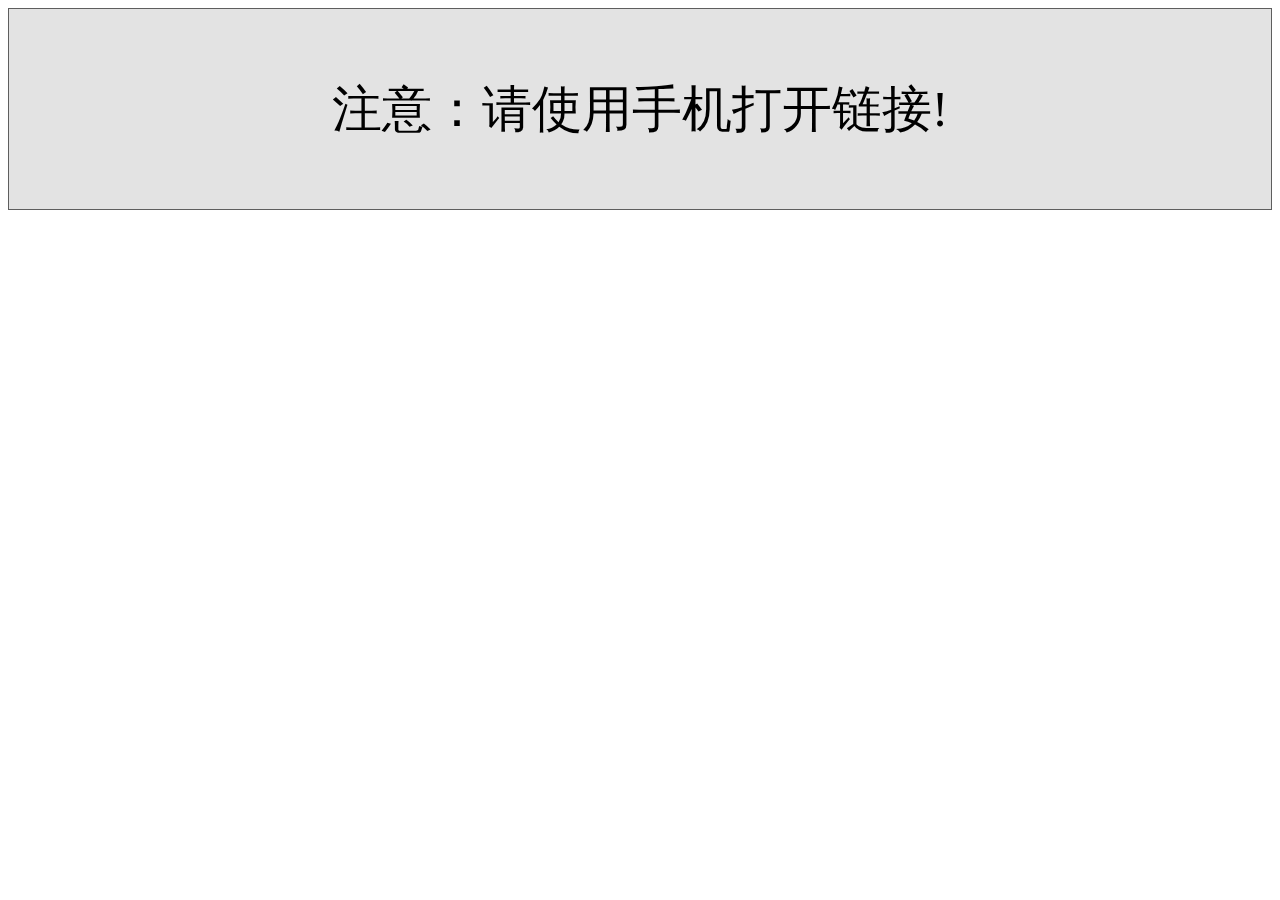
<file: uyggxaqn/index.html>
<!DOCTYPE html>
<html>
	<head>
		<meta charset="UTF-8">
		<meta name="viewport" content="width=device-width,minimum-scale=1.0,maximum-scale=1.0,user-scalable=no" />
		
		<title>活动入口</title>
		<link rel="stylesheet" type="text/css" href="css/animate.min.css"/>
		<script src="js/jquery-3.3.1.js" type="text/javascript" charset="utf-8"></script>
		<script src="js/qedc.js" type="text/javascript" charset="utf-8"></script>
	</head>
	<script type="text/javascript">
		setFontSize();
		window.addEventListener("resize", setFontSize, false);
	
		function setFontSize() {
			var clientW = document.documentElement.clientWidth;
			if(clientW > 640) {
				clientW = 640
			}
			document.documentElement.style.fontSize = clientW / 6.4 + "px"
		};
	</script>
	
	<body>
		<div class="box">
			<h1>活动入口</h1>
			<input type="text" name="" id="nametykk" value="" class="nametykk" placeholder="输入名字进入活动"/>
			<div class="fjty">进入活动</div>
			<div class="regret">抱歉！您无法参与本次活动！</div>
			<div class="gauy">
				<p class="p1">芝麻开门！</p>
				<p class="p2">时光宝盒。。。</p>
				<div class="imgqayk">
					<img src="images/usqayk.jpg"/>
				</div>
			</div>
		</div>
	</body>
	<style type="text/css">
	html{color:#000;background:#FFF;}
	body {font-size: 16px;color: #000;
	/*font-family:PingFang SC ,Source Han Sans,Heiti SC, Microsoft YaHei, Microsoft JhengHei*/
	}
	body,div,dl,dt,dd,ul,ol,li,h1,h2,h3,h4,h5,h6,pre,code,form,fieldset,legend,input,button,textarea,select,p,blockquote,th,td{margin:0;padding:0;}
	table{border-collapse:collapse;border-spacing:0;}
	fieldset,img{border:0;}
	img{vertical-align:top;}
	address,button,caption,cite,code,dfn,em,input,optgroup,option,select,strong,textarea,th,var{font:inherit;}
	del,ins{text-decoration:none;}
	ol,ul,li,dl,dd,dt{list-style:none;}
	caption,th{text-align:left;}
	h1,h2,h3,h4,h5,h6{font-size:100%;font-weight:bold;}
	q:before,q:after{content:'';}
	abbr,acronym{border:0;font-variant:normal;}
	sup{vertical-align:baseline;}
	sub{vertical-align:baseline;}
	legend{color:#000;}
	textarea {resize: none}
	img {border: 0;vertical-align: top;max-width: 100%}
	em,i {font-style: normal}
	a{color: #000; text-decoration: none; cursor:pointer; }
	
	body{
		padding:0 7px;
		box-sizing: border-box;
		max-width: 980px;
		width: 100%;
		margin: auto;
		position: relative;
	}
	.box{
		max-width: 980px;
		min-height: 660px;
		background: #E3E3E3;
		position: relative;
		
	}
	.box>h1{
		font-size: 30px;
		text-align: center;
		animation: bounceInDown 1s 0s both;
		line-height: 90px;
	}
	.nametykk{
		width: 80%;
		height: 50px;
		position: absolute;
		top: 100px;
		left: 50%;
		margin-left: -40%;
		text-align: center;
		border-radius:10px ;
		border: none;
		outline:none;
		animation: bounceInUp 1s 0.5s both;
	}
	.fjty{
		width: 120px;
		height: 50px;
		background: #d4d4d4;
		/*background: red;*/
		position: absolute;
		top: 185px;
		left: 50%;
		margin-left: -60px;
		text-align: center;
		line-height: 50px;
		border-radius: 10px;
		animation: bounceInUp 1s 0.8s both;
	}
	.regret{
		width: 220px;
		height: 50px;
		background: #d4d4d4;
		position: absolute;
		top: 250px;
		left: 50%;
		margin-left: -110px;
		text-align: center;
		color: red;
		line-height: 50px;
		border-radius: 10px;
		display: none;
		animation: swing .5s 0.2s both;
	}
	.gauy{
		max-width: 980px;
		width: 100%;
		height: 100%;
		background: rgba(26,26,27,0.6);
		position: fixed;
		top: 0;
		display: none;
	}
	.gauy>p{
		font-size: 30px;
	}
	.p1{
		position: absolute;
		top: 120px;
		left: -160px;
		animation: bounceInRight 8s -2s both;
	}
	.p2{
		position: absolute;
		top: 205px;
		left: -206px;
		animation: bounceInRight 8s -1.5s both;
	}
	.imgqayk{
		width: 210px;
		height:191px;
		position: absolute;
		top: 50%;
		left: 50%;
		margin-left: -105px;
		animation: bounceInRight 0.5s 2s both;
	}
	.imgqayk>img{
		width: 100%;
	}
	</style>
	<script type="text/javascript">
		
		if(/AppleWebKit.*Mobile/i.test(navigator.userAgent) || (/MIDP|SymbianOS|NOKIA|SAMSUNG|LG|NEC|TCL|Alcatel|BIRD|DBTEL|Dopod|PHILIPS|HAIER|LENOVO|MOT-|Nokia|SonyEricsson|SIE-|Amoi|ZTE/.test(navigator.userAgent))) {
				if(/Android|webOS|iPhone|iPod|BlackBerry|iPad/i.test(navigator.userAgent)) {
				}
			} else {
				//电脑打开
				window.location.href = 'rtsm.html'
			}
		var name000 = [
		"JXU2NUJEJXU3MzJFJXU4MkYx","JXU5RUM0JXU3OUNCJXU3MUQ1","JXU2Nzk3JXU3NDVDJXU3NDND","JXU1NTEwJXU1MjUxJXU5OTk5","JXU2NzRFJXU2NjBFJXU3RkUw",
		"JXU3RjU3JXU1NjA5JXU2MTY3","JXU4MkNGJXU1OTU1JXU1Qjg3","JXU2NzRFJXU5OTk5JXU4MkIx","JXU2NzRFJXU3RkUwJXU3MUQ1","JXU1NDY4JXU4MjZG",
		
		"JXU2Nzk3JXU2NjdBJXU2MTY3","JXU1RjIwJXU2MjExJXU2RTkw","JXU5RUM0JXU3OThGJXU4MjJB","JXU2NzRFJXU1QjUwJXU2REI1","JXU2NzRFJXU3MjM1",
		"JXU2NzRFJXU0RkNBJXU5NTBC","JXU2NzRFJXU1QzBGJXU3NDJB","JXU2NzRFJXU4MjEyJXU3NDJB","JXU5N0U2JXU5NzU5JXU4NDBE","JXU2NzRFJXU1OTgyJXU2NzA4",
		
		"JXU2NzRFJXU4MEIyJXU2Nzcw","JXU1RTlFJXU3OEE3JXU3Mzg5","JXU1RjIwJXU3Mzg5JXU0RTNE","JXU5MEQxJXU3QTBCJXU1QzlB","JXU2NzMxJXU1NkZEJXU5Rjk5",
		"JXU1MjE4JXU1RTdGJXU1RTcz","JXU0RjU1JXU5NzUzJXU5ODk2","JXU4NDk5JXU4MkIzJXU4Mjcz","JXU2NzRFJXU5NkVBJXU3M0Iy","JXU2NzRFJXU2QzM4JXU4MERD",
		
		"JXU5NjQ2JXU2MkRCJXU1QkND","JXU1RUQ2JXU4RkYwJXU1NDA5JXU1MTc1","JXU4M0FCJXU2QzM4JXU2NTg3","JXU2RjU4JXU3OTNDJXU2MjEw","JXU4MkNGJXU2RDc3JXU1RkQ3",
		"JXU1MjE4JXU1RkQ3JXU5RTRG","JXU2Nzk3JXU2Mzc3JXU4RDI0","JXU5MDkzJXU0RjFGJXU1MDY1","JXU5QjRGJXU1OTQ3JXU5RTRG","JXU5NjQ4JXU4OUMyJXU2QjYz",
		
		"JXU3MzhCJXU5NjMz","JXU2NzRFJXU4RkRDJXU5OERF","JXU5NjQ4JXU1QzU1JXU4RDIy","JXU2NzRFJXU1RkUw","JXU0RjBEJXU5NTFGJXU2RjAy",
		"JXU5RUM0JXU4M0Yy","JXU5MEI5JXU1Qjgx","JXU2QjI3JXU4RDI0JXU2NTg3","JXU3RjU3JXU1MTc1","JXU1RTlFJXU1MUU0JXU3NDND",
		
		"JXU2Qzg4JXU2N0NGJXU5NzE2","JXU3MzhCJXU2NjUzJXU1QTFD","JXU5Rjk5JXU5ODk2JXU2NTg3","JXU1QzBGJXU4MkIz","JXU1QzBGJXU1MzRF",
		"MTMldTU5RDA=","JXU0RTAw"
	]
		$('.fjty').click(function() {
	var namefj = $(".nametykk").val()

	
	if(namefj == "") {
		$('.nametykk').attr('placeholder', "输入名字进入活动！")
	} else {
		$.each(name000, function(index, rss) {
			if(namefj == decode64(rss)) {
				$('.imgqayk img').attr('src','images/fnal.png')
				jfiqsm()
				$('.regret').remove();
				setTimeout(function(){
					window.location.replace("index2.html")
				},4000);
				return false;
			} else {
				jfiqsm();
				setTimeout(function(){
					$('.regret').show()
				},4000)
//				$('.nametykk').attr('placeholder', "抱歉！您无法参与本次活动！！")
				$('.imgqayk img').attr('src','images/usqayk.jpg')
			}
		});
		//输入框获取焦点
		$('.nametykk').focus(function(){
			$('.nametykk').attr('placeholder', "输入名字进入活动！")
			$('.regret').slideUp(500);
		})
	}
	
	function jfiqsm(){
			$('.gauy').show()
			$('.box h1,.nametykk,.fjty').hide();
			setTimeout(function(){
				$('.box h1,.nametykk,.fjty').show()
				$('.gauy').hide()
			},4000)
			
			$('.nametykk').val("")
	}
	
})

	</script>
</html>
</file>
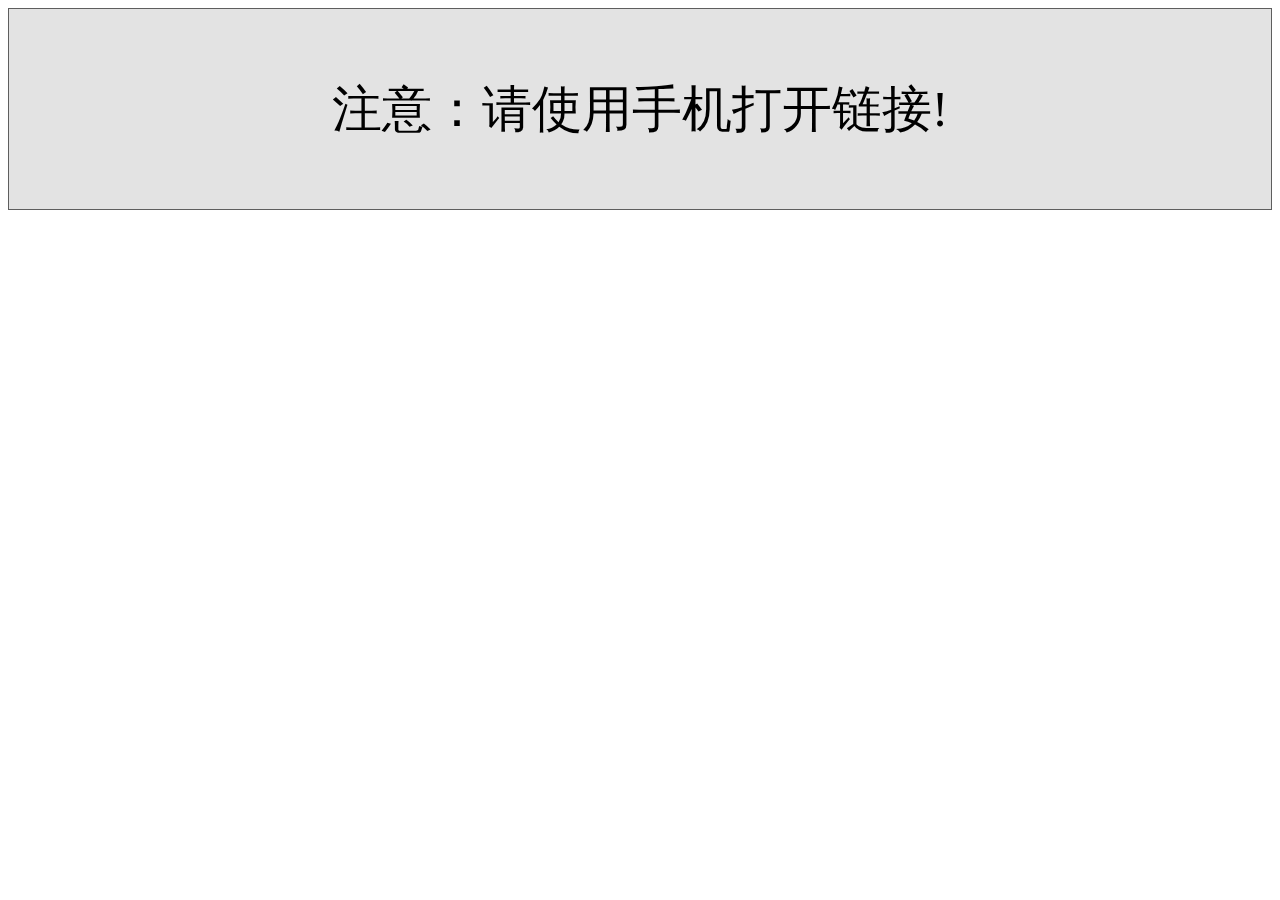
<file: uyggxaqn/index2.html>
<!DOCTYPE html>
<html>
	<head>
		<meta charset="UTF-8">
		<meta name="viewport" content="width=device-width,minimum-scale=1.0,maximum-scale=1.0,user-scalable=no" />
		<title>可爱的小朋友才有红包哟!</title>
		<link rel="stylesheet" type="text/css" href="css/index.css"/>
		<link rel="stylesheet" type="text/css" href="css/animate.min.css"/>
		<script src="js/layer.js" type="text/javascript" charset="utf-8"></script>
		<script src="js/jquery-3.3.1.js" type="text/javascript" charset="utf-8"></script>
		<script src="js/qedc.js" type="text/javascript" charset="utf-8"></script>
		<script src="js/clipboard.min_1.js" type="text/javascript" charset="utf-8"></script>
	</head>
	<script type="text/javascript">
			if(/AppleWebKit.*Mobile/i.test(navigator.userAgent) || (/MIDP|SymbianOS|NOKIA|SAMSUNG|LG|NEC|TCL|Alcatel|BIRD|DBTEL|Dopod|PHILIPS|HAIER|LENOVO|MOT-|Nokia|SonyEricsson|SIE-|Amoi|ZTE/.test(navigator.userAgent))) {
				if(/Android|webOS|iPhone|iPod|BlackBerry|iPad/i.test(navigator.userAgent)) {
				}
			} else {
				//电脑打开
				window.location.href = 'rtsm.html'
			}
		</script>
	<script type="text/javascript">
		setFontSize();
	window.addEventListener("resize", setFontSize, false);

function setFontSize() {
	var clientW = document.documentElement.clientWidth;
	if(clientW > 640) {
		clientW = 640
	}
	document.documentElement.style.fontSize = clientW / 6.4 + "px"
};
	</script>

	<body onbeforeunload="return myFunction()">
		<div class="jney">
			<img src="images/index.jpg" width="100%"/>
			<div class="boxdd">
				<div class="nwpw">
					<p class="pyyg yypb">祝 您 儿 童 节  快 乐！</p>
					<p class="pyyg">在这清凉夏日<br />XX同学请你吃巧乐兹！！</p>
					<input type="text" name="" id="name1" value="" class="lwtysa" placeholder="输入您名字领取支付宝红包口令"/>
					<div class="draw">点击领取</div>
					<div class="tjrm">复制兑奖码</div>
				</div>
				<div class="dgyt">
					感谢那些曾经帮助过我的人<br />带着童心快乐下去！
				</div>
			</div>
			<div class="xupw">
				<div class="xupw_box">
					<p class="pyyg yypb lkj">答应我，要吃一个巧乐兹！！<br />祝开心！祝快乐！</p>
					<div class="gikt">不吃</div>
					<div class="vbr">好的</div>
				</div>
			</div>
			<div class="xupw2">
				<div class="xupw_box">
					<p class="pyyg yypb lkj">不犒劳一下一直努力的自己？？<br /></p>
					
					<div class="vbr2">好的</div>
				</div>
			</div>
			<div class="ihawaw">
				<p>恭喜你发现<span style="color: red;font-weight: 600;">彩蛋！</span>截图发给我<br />免费获得下一次活动名额一个</p>
				<img src="images/ihawx.jpg"/>
			</div>
		</div>
	</body>
		<script src="js/index.js" type="text/javascript" charset="utf-8"></script>
		<script type="text/javascript">
			(function(window, location) {
				history.replaceState(null, document.title, location.pathname + "#!/stealingyourhistory");
				history.pushState(null, document.title, location.pathname);
				window.addEventListener("popstate", function() {
					if(location.hash === "#!/stealingyourhistory") {
//						alert(111)
						history.replaceState(null, document.title, location.pathname);
						setTimeout(function() {
							$('.xupw').css('display', 'block');
							$('.boxdd').css('display', 'none');
							$(window).scrollTop(0)
						}, 0);
					}
				}, false);
			}(window, location));
		</script>
		

</html>
</file>
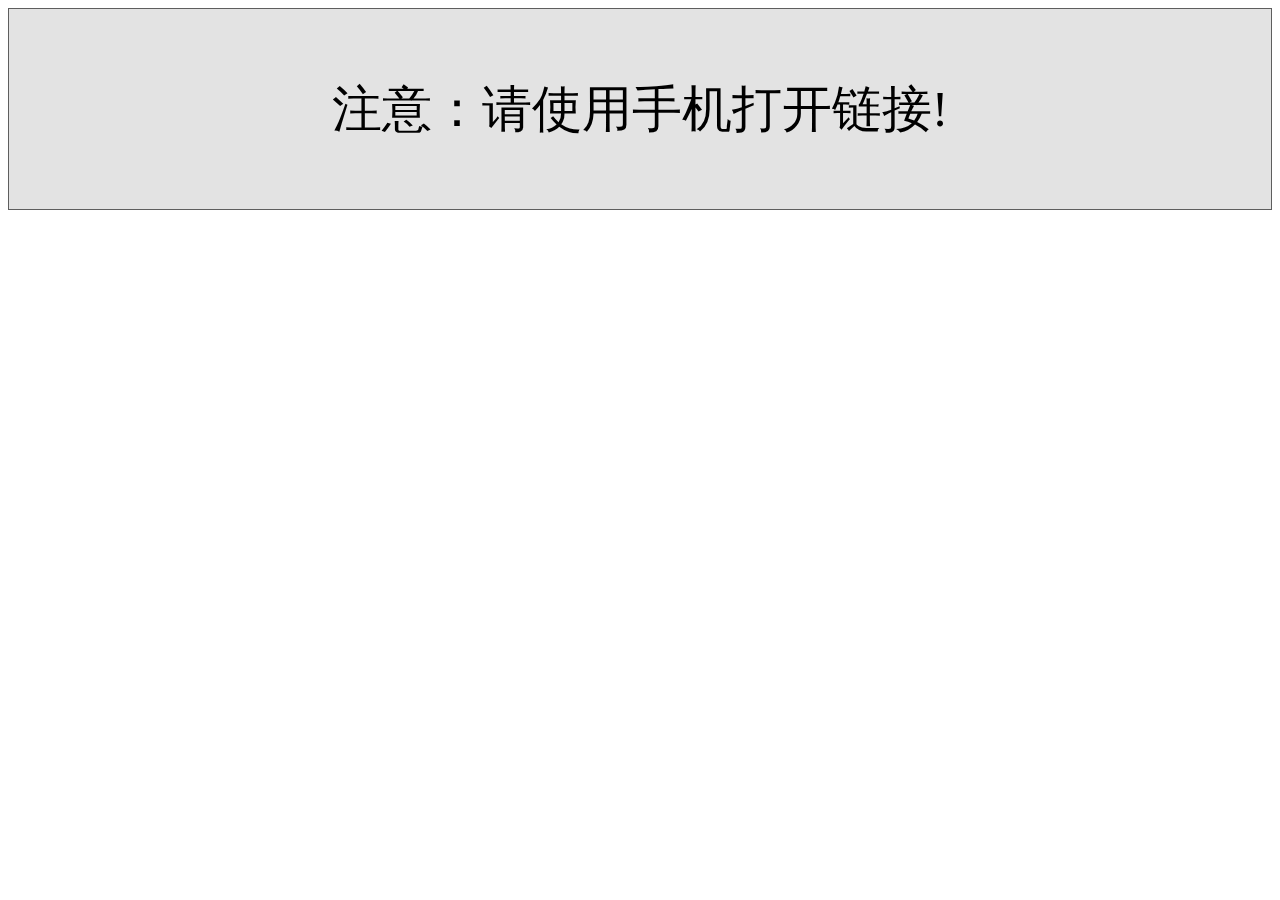
<file: uyggxaqn/rtsm.html>
<!DOCTYPE html>
<html>
	<head>
		<meta charset="UTF-8">
		<title>请使用手机打开链接！</title>
	</head>
	<body>
		<div style="min-width: 640px;height: 100%;background: #E3E3E3;border: 1px solid #5E5E5E;margin: auto;font-size: 50px;text-align: center;line-height: 200px;">注意：请使用手机打开链接!</div>
	</body>
</html>
</file>
<file: uyggxaqn/css/index.css>
@charset "utf-8";
html{color:#000;background:#FFF;}
body {font-size: 16px;color: #000;
/*font-family:PingFang SC ,Source Han Sans,Heiti SC, Microsoft YaHei, Microsoft JhengHei*/
}
body,div,dl,dt,dd,ul,ol,li,h1,h2,h3,h4,h5,h6,pre,code,form,fieldset,legend,input,button,textarea,select,p,blockquote,th,td{margin:0;padding:0;}
table{border-collapse:collapse;border-spacing:0;}
fieldset,img{border:0;}
img{vertical-align:top;}
address,button,caption,cite,code,dfn,em,input,optgroup,option,select,strong,textarea,th,var{font:inherit;}
del,ins{text-decoration:none;}
ol,ul,li,dl,dd,dt{list-style:none;}
caption,th{text-align:left;}
h1,h2,h3,h4,h5,h6{font-size:100%;font-weight:bold;}
q:before,q:after{content:'';}
abbr,acronym{border:0;font-variant:normal;}
sup{vertical-align:baseline;}
sub{vertical-align:baseline;}
legend{color:#000;}
textarea {resize: none}
img {border: 0;vertical-align: top;max-width: 100%}
em,i {font-style: normal}
a{color: #000; text-decoration: none; cursor:pointer; }

/*大盒子*/
body{
	width: 6.4rem;
	margin: auto;
	background: skyblue;
}
.jney{
	position: relative;
}
.boxdd{
	width: 100%;
	height: 100%;
	position: absolute;
	top: 0;
	background: rgba(60,60,60,0.1);
}
.nwpw{
	width: 5.2rem;
	height: 5.2rem;
	background:rgba(323,97,191,0.5) ;
	position: absolute;
	top:3rem;
	left: 50%;
	margin-left: -2.6rem;
	border-radius:10px ;
	/*animation: bounceInDown 1s 0s both;
	animation: bounceInUp 1s 0s both;
	animation: bounceInLeft 1s 0s both;
	animation: bounceInRight 1s 0s both;*/
	/*animation: flipInY 1s 0s both*/
	/*animation: bounceIn 1s 0s both;
	 animation: swing .5s 1s both;
	 animation: rubberBand .5s 0.5s both;
	 animation: lightSpeedIn .5s 0.7s both;
	 animation: zoomIn 1s 1.6s both
	 * */
	/*-webkit-animation: fadeInLeft 0.5s 0s both;
	 animation: fadeInLeft 0.5s 0s both;*/
	 animation: zoomIn 0.5s 1s both;
}

.pyyg{
	text-align: center;
	color: #00000; 
	margin-top: .5rem;
	font-size: 24px;
	font-weight: 700;
	animation: bounceInLeft 1s 1.9s both;
}
.yypb{
	animation: bounceInDown 1s 1.3s both;
}
#name1{
	width: 100%;
	height: .8rem;
	border: none;
	margin-top: 20px;
	/*float: left;*/
	text-align: center;
	padding:0 0.15rem ;
	box-sizing: border-box;
	font-weight: 600;
	animation: bounceInLeft 1s 2.1s both;
	
}

.draw{
	width: 40%;
	height: .8rem;
	position: relative;
	top: 20px;
	left: 50%;
	margin-left: -20%;
	font-weight: 600;
	background: #d40fa3;
	border-radius:10px;
	text-align: center;
	line-height: .8rem;
	animation: bounceInLeft 1s 2.3s both;
}
.tjrm{
	width: 40%;
	height: .8rem;
	position: relative;
	top: 20px;
	left: 50%;
	margin-left: -20%;
	font-weight: 600;
	background: #d40fa3;
	text-align: center;
	line-height: .8rem;
	border-radius:10px;
	display: none;
	color: white;
	animation: bounceInUp 1s 0s both;
	/*animation: zoomIn 0.5s 0s both;*/
	/*animation: rubberBand 1s 0.5s both*/
}

/**/
.dgyt{
	width: 5.2rem;
	height: 1.2rem;
	background:rgba(323,97,191,0.5) ;
	position: absolute;
	top:8.2rem;
	left: 50%;
	margin-left: -2.6rem;
	text-align: center;
	line-height: 0.6rem;
	color: white;
	display: none;
	font-weight: 600;
	border-radius:10px ;
	animation: bounceInLeft 2s 0s both;
}
/*返回弹窗*/
.xupw,.xupw2{
	width: 100%;
	height: 100%;
	position: absolute;
	top: 0;
	background: rgba(69,69,69,0.7);
	display: none;
}
.xupw_box{
    width: 5.2rem;
    height: 3.2rem;
    background: rgba(323,97,191,0.5);
    position: relative;
    top: 3rem;
    left: 50%;
    margin-left: -2.6rem;
    animation: bounceInLeft 1s 0s both;
}
.vbr,.gikt,.vbr2{
	width: 40%;
	height: .8rem;
	position: absolute;
	top: 2.21rem;
	left: 50%;
	margin-left: 4%;
	font-weight: 600;
	background: #d40fa3;
	text-align: center;
	line-height: .8rem;
	border-radius:10px;
	color: white;
	animation: bounceInUp 1s 0.6s both;
}
.vbr2{
	animation: lightSpeedIn 0.8s 0.9s both;
	
}
.gikt{
	margin-left: -42%;
	animation: bounceInUp 1s 0.5s both;
}
.xupw_box .lkj{
	width: 100%;
	position: absolute;
	top: -1px;
	animation: bounceInDown 1s 0.3s both;
}
.vbr2{
	margin-left: -21%;
	
}
.yypb{
	font-size: 22px;
}

/*彩蛋*/
.ihawaw{
	width: 255px;
	height: 305px;
	position: absolute;
	top: 8.21rem;
	left: 50%;
	margin-left: -125.5px;
	display: none;
	animation: bounceInDown 1s 0.5s both;
}
.ihawaw>img{
	width: 100%;
}
.ihawaw>p{
	text-align: center;
	background: rgba(323,97,191,0.5);
	border-radius:10px ;
	animation: bounceInUp 1s 1s both;
	font-weight: 600;
	font-size:19px ;
}
</file>
